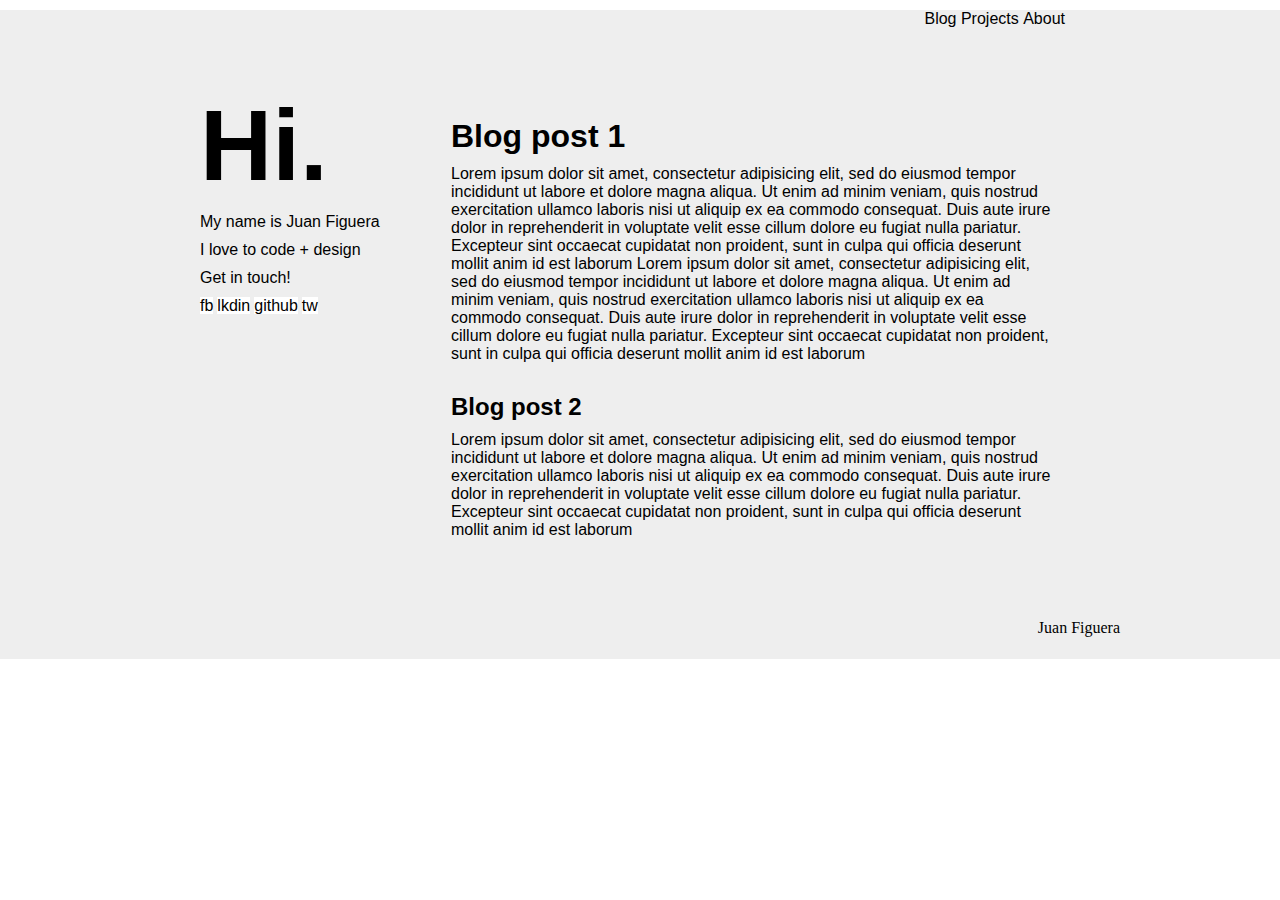
<file: index.html>
<!doctype html>
<html>
  <head>
    <title>Juan Figuera | Designer & Developer</title> 
    <link rel="icon" type="image/ico" href="favicon.ico" />
    <link rel="stylesheet" type ="text/css" href="style.css" />
    <script src="http://code.jquery.com/jquery-1.9.1.min.js"></script>
    <script type="text/javascript" src="blog.js"></script>
  </head>

  <body>
    <div class="wrapper">
      <div class="container">
      <nav> 
        <ul>    
          <li><a href="index.html">Blog</a></li>
          <li><a href="projects.html">Projects</a></li>
          <li><a href="#">About</a></li>
        </ul>
      </nav>

      <header>
      </header>  
      
      <section class="content">  
        <div class="side-content">  
          <div class="intro">
            <h1>Hi.</h1>
            <p>My name is Juan Figuera</p>
            <p>I love to code + design</p>
            <p>Get in touch!</p>
          </div>

          <div class="social-media">
            <ul>
              <li><a href="">fb</a></li>
              <li><a href="">lkdin</a></li>
              <li><a href="">github</a></li>
              <li><a href="">tw</a></li>
            </ul>
          </div>
        </div>

        <div class="main-content">
          <div class="blog-container">
            <h1>Blog post 1</h1>
            <p>Lorem ipsum dolor sit amet, consectetur adipisicing elit, sed do eiusmod tempor incididunt ut labore et dolore magna aliqua. Ut enim ad minim veniam, quis nostrud exercitation ullamco laboris nisi ut aliquip ex ea commodo consequat. Duis aute irure dolor in reprehenderit in voluptate velit esse cillum dolore eu fugiat nulla pariatur. Excepteur sint occaecat cupidatat non proident, sunt in culpa qui officia deserunt mollit anim id est laborum
  Lorem ipsum dolor sit amet, consectetur adipisicing elit, sed do eiusmod tempor incididunt ut labore et dolore magna aliqua. Ut enim ad minim veniam, quis nostrud exercitation ullamco laboris nisi ut aliquip ex ea commodo consequat. Duis aute irure dolor in reprehenderit in voluptate velit esse cillum dolore eu fugiat nulla pariatur. Excepteur sint occaecat cupidatat non proident, sunt in culpa qui officia deserunt mollit anim id est laborum
            </p>
          </div>

          <div class="blog-container">
            <h2>Blog post 2</h2>
            <p>Lorem ipsum dolor sit amet, consectetur adipisicing elit, sed do eiusmod tempor incididunt ut labore et dolore magna aliqua. Ut enim ad minim veniam, quis nostrud exercitation ullamco laboris nisi ut aliquip ex ea commodo consequat. Duis aute irure dolor in reprehenderit in voluptate velit esse cillum dolore eu fugiat nulla pariatur. Excepteur sint occaecat cupidatat non proident, sunt in culpa qui officia deserunt mollit anim id est laborum</p>
          </div>
          <div class="project-container">
          </div>
        </div>
      </section>

      <footer>
        <p>Juan Figuera</p>
      </footer>
    </div>
    </div>  
  </body>

</html>
</file>
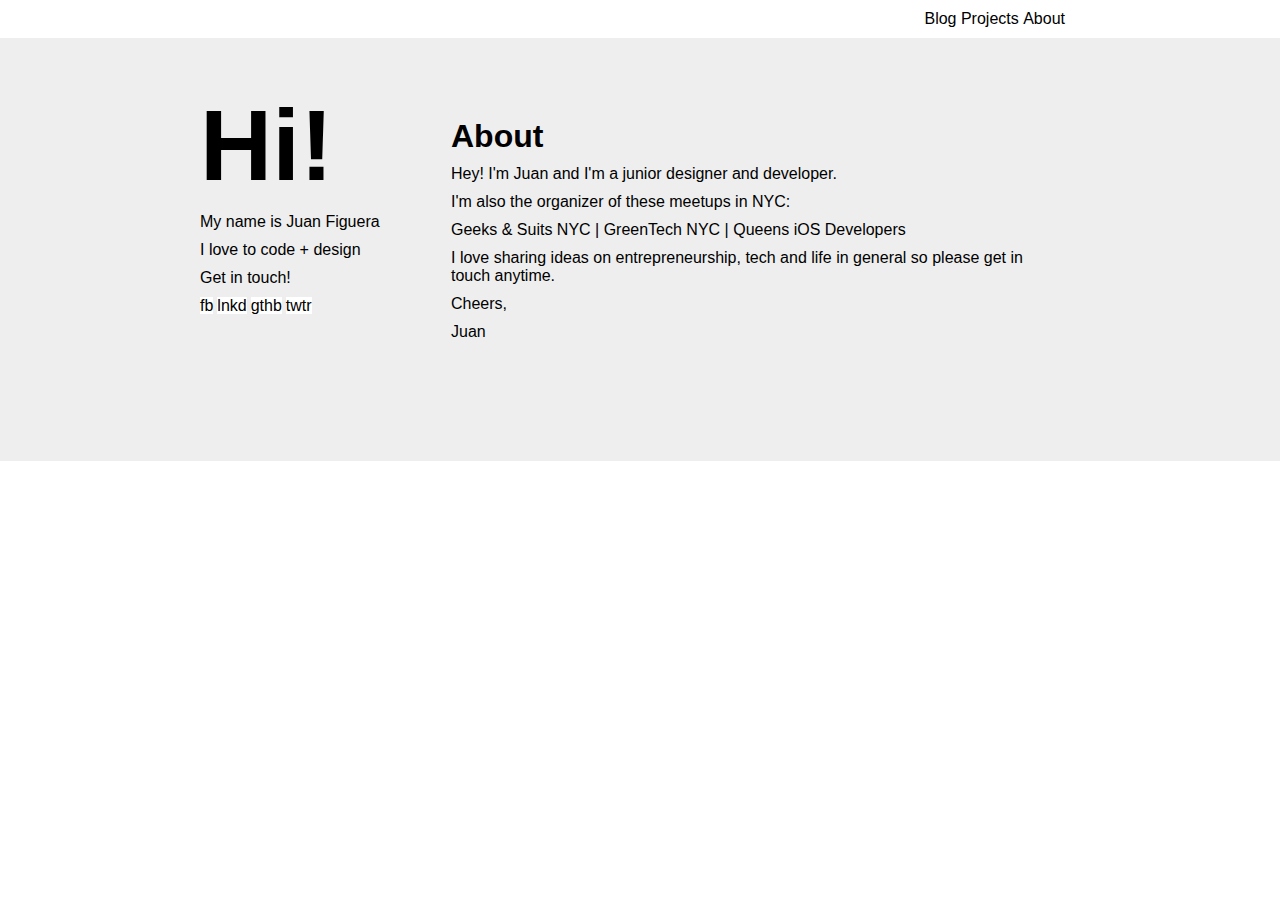
<file: about.html>
<!doctype html>
<html>
  <head>
    <title>Juan Figuera | Designer & Developer</title> 
    <link rel="icon" type="image/ico" href="favicon.ico" />
    <link rel="stylesheet" type ="text/css" href="style.css" />
    <script src="http://code.jquery.com/jquery-1.9.1.min.js"></script>
    <script type="text/javascript" src="blog.js"></script>
  </head>

  <body>
        <nav> 
          <ul>    
            <li><a href="index.html">Blog</a></li>
            <li><a href="projects.html">Projects</a></li>
            <li><a href="about.html">About</a></li>
          </ul>
        </nav>

    <div class="wrapper">
      <div class="container">


        <header>
        </header>  
      
        <section class="content">  
          <div class="side-content">  
            <div class="intro">
              <h1>Hi!</h1>
              <p>My name is Juan Figuera</p>
              <p>I love to code + design</p>
              <p>Get in touch!</p>
            </div>

            <div class="social-media">
              <ul>
                <li><a href="">fb</a></li>
                <li><a href="">lnkd</a></li>
                <li><a href="">gthb</a></li>
                <li><a href="">twtr</a></li>
              </ul>
            </div>
          </div>

          <div class="main-content">
            <div class="blog-container">
              <h1>About</h1>
              Hey! I'm Juan and I'm a junior designer and developer.

              <p>  I'm also the organizer of these meetups in NYC:</p>

                Geeks & Suits NYC |  GreenTech NYC  | Queens iOS Developers

              <p>  I love sharing ideas on entrepreneurship, tech and life in general so please get in touch anytime.
              </p>

              <p>Cheers,</p>

              <p> Juan </p>

            </div>

            <div class="blog-container">
      
            </div>
          </div>
        </section>

        <footer>
          
        </footer>
      </div>  
    </div>
  </body>

</html>
</file>
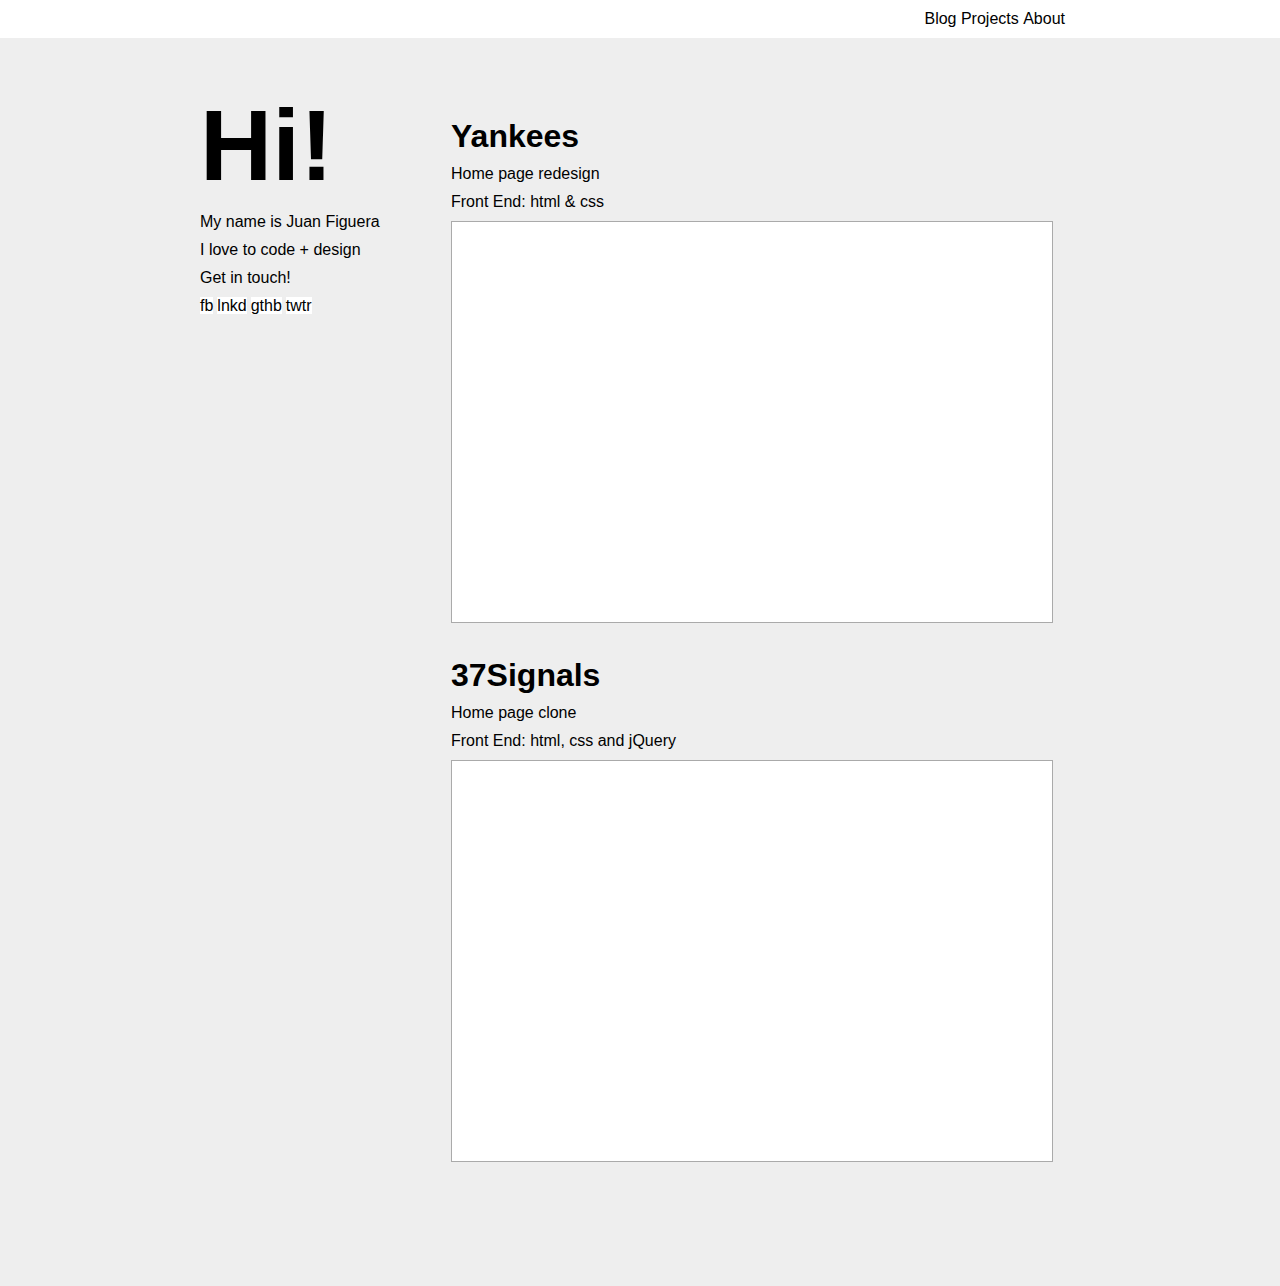
<file: projects.html>
<!doctype html>
<html>
  <head>
    <title>Juan Figuera | Designer & Developer</title> 
    <link rel="icon" type="image/ico" href="favicon.ico" />
    <link rel="stylesheet" type ="text/css" href="style.css" />
    <script src="http://code.jquery.com/jquery-1.9.1.min.js"></script>
    <script type="text/javascript" src="blog.js"></script>
  </head>

  <body>
        <nav> 
          <ul>    
            <li><a href="index.html">Blog</a></li>
            <li><a href="projects.html">Projects</a></li>
            <li><a href="about.html">About</a></li>
          </ul>
        </nav>

    <div class="wrapper">
      <div class="container">


        <header>
        </header>  
      
        <section class="content">  
          <div class="side-content">  
            <div class="intro">
              <h1>Hi!</h1>
              <p>My name is Juan Figuera</p>
              <p>I love to code + design</p>
              <p>Get in touch!</p>
            </div>

            <div class="social-media">
              <ul>
                <li><a href="">fb</a></li>
                <li><a href="">lnkd</a></li>
                <li><a href="">gthb</a></li>
                <li><a href="">twtr</a></li>
              </ul>
            </div>
          </div>

          <div class="main-content">
            <div class="blog-container">
              <h1>Yankees</h1>
              <p>Home page redesign</p>
              <p>Front End: html & css </p>

              <iframe src="http://juanfiguera.github.com/yankees/"></iframe>
              <p> </p>
              
              
            </div>

            <div class="blog-container">
              <h1>37Signals</h1>
              <p> Home page clone </p>
              <p>Front End: html, css and jQuery </p>
              <iframe src="http://juanfiguera.github.com/"></iframe>
            </div>
          </div>
        </section>

        <footer>
          
        </footer>
      </div>  
    </div>
  </body>

</html>
</file>
<file: style.css>
* {
  margin:0;
  padding:0;
 
}

a {
  text-decoration: none;
  color: #000;
}
.blog-container a:hover{
	background: #fff;
}


/* navigation */
nav {
	text-align: right;
	font-family: arial;
	margin: 10px auto;
	width: 850px;

}

li {
	display: inline;
	font-size: 16px;

}
li:hover {
	background: #eee;
}
.wrapper {
	background: #eee;
	/*margin: auto;*/
	margin: 0;


}

.container {
/*	border: 1px solid red;*/
	width: 1000px;
	margin: auto; 
	background: #eee;
}

/* content */
.content {
/*	border: 1px solid red;*/
	height: 100%;
	min-height: 100%;
	width: 980px;
	margin: auto; 
}
.side-content {
	width: 200px;
	margin: 50px 0 50px 50px;
	border-right: 1px solid #eee; 
	float: left;
}
.intro h1{
	font-size: 100px;
	font-family: arial;
}
.intro , a {
	font-family: arial;
}
.social-media li{
	background: white;
}
.social-media li:hover{
	background: #eee;
}

/*main content*/
.main-content {
/*	border: 1px solid red;*/	
	width: 600px;
	margin: 50px;
	float: left;
}
.blog-container{
	margin: 30px auto;
/*	background: white;*/
	font-family: arial;
}
.blog-container:hover{
	background: white;
}
.blog-container-clicked{
	background: #ddd;
}
.blog-container h1, p{
	margin: 10px 0;
}
iframe {
	width: 600px;
	height: 400px;
	border: 1px solid #aaa;
	background: white;
}
/* footer */
footer {
	clear: both;
	width: 980px;
	height: 40px;
}
footer p {
	text-align: right;
}
</file>
